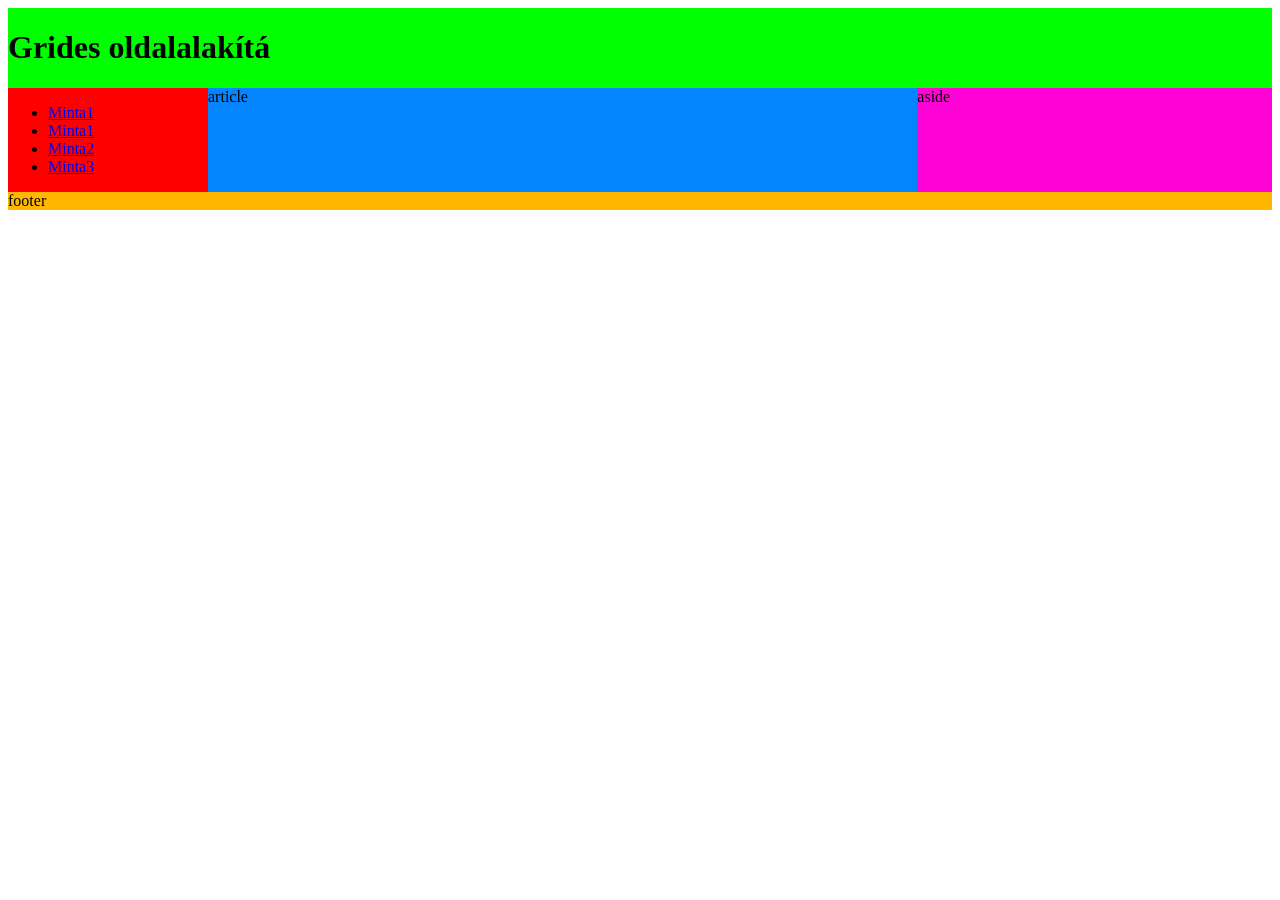
<file: index.html>
<!DOCTYPE html>
<html lang="en">
<head>
    <meta charset="UTF-8">
    <meta name="viewport" content="width=device-width, initial-scale=1.0">
    <title>Ignácz Milán</title>
    <link rel="stylesheet" href="index.css">
</head>
<body>
 <main>
    <header>
        <h1>Grides oldalalakítá</h1>
    </header>
    <nav>
        <ul>
            <li><a href="index.html">Minta1</a></li>
            <li><a href="minta1.html">Minta1</a></li>
            <li><a href="minta2.html">Minta2</a></li>
            <li><a href="minta3.html">Minta3</a></li>
        </ul>
    </nav>
    <article>article</article>
    <aside>aside</aside>
    <footer>footer</footer>
 </main>
    
</body>
</html>
</file>
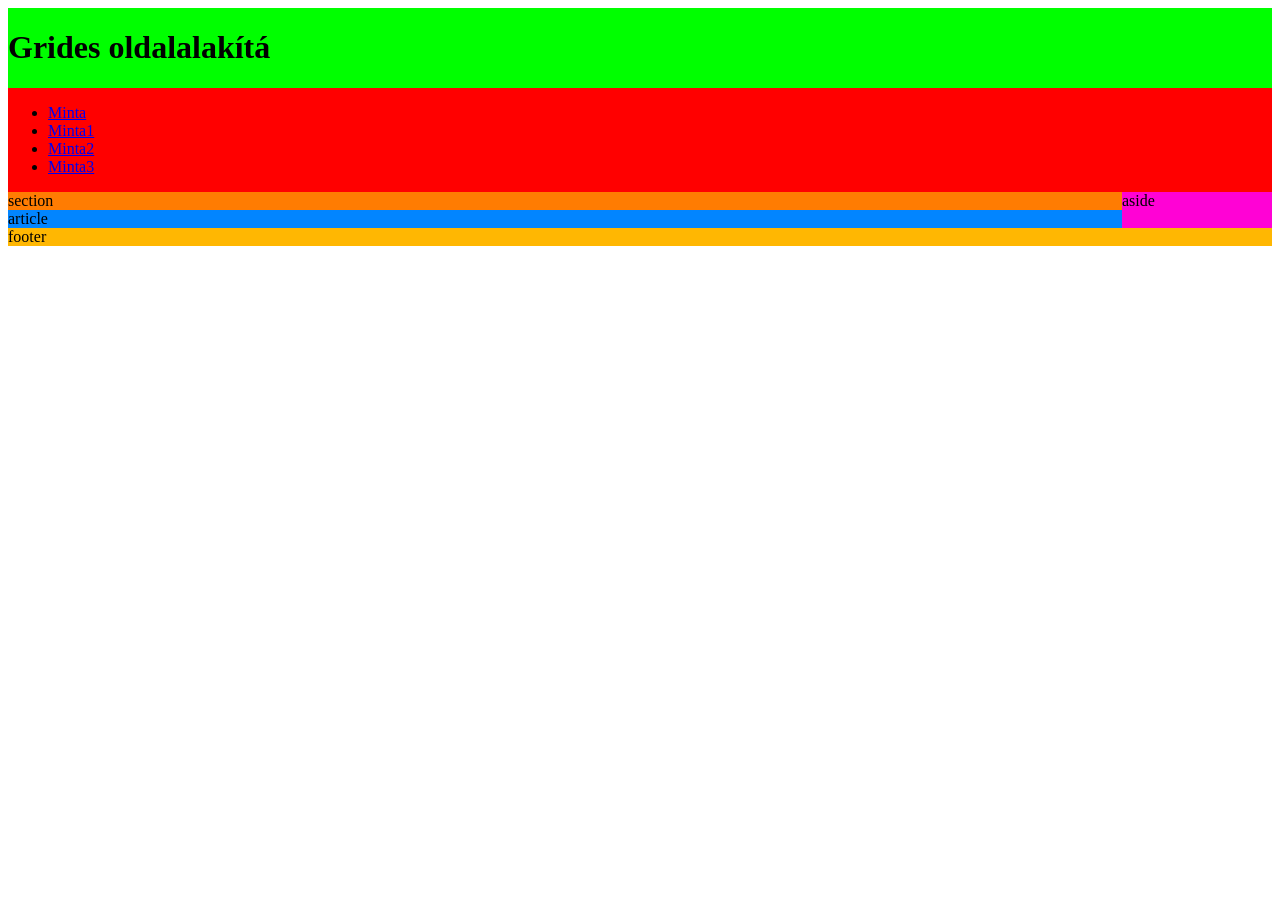
<file: minta1.html>
<!DOCTYPE html>
<html lang="en">
<head>
    <meta charset="UTF-8">
    <meta name="viewport" content="width=device-width, initial-scale=1.0">
    <title>Ignácz Milán</title>
    <link rel="stylesheet" href="minta1.css">
</head>
<body>
 <main>
    <header>
        <h1>Grides oldalalakítá</h1>
    </header>
    <nav>
        <ul>
            <li><a href="minta1.html">Minta</a></li>
            <li><a href="index.html">Minta1</a></li>
            <li><a href="minta2.html">Minta2</a></li>
            <li><a href="minta3.html">Minta3</a></li>
        </ul>
    </nav>
    <article>article</article>
    <aside>aside</aside>
    <footer>footer</footer>
    <section>section</section>
 </main>
    
</body>
</html>
</file>
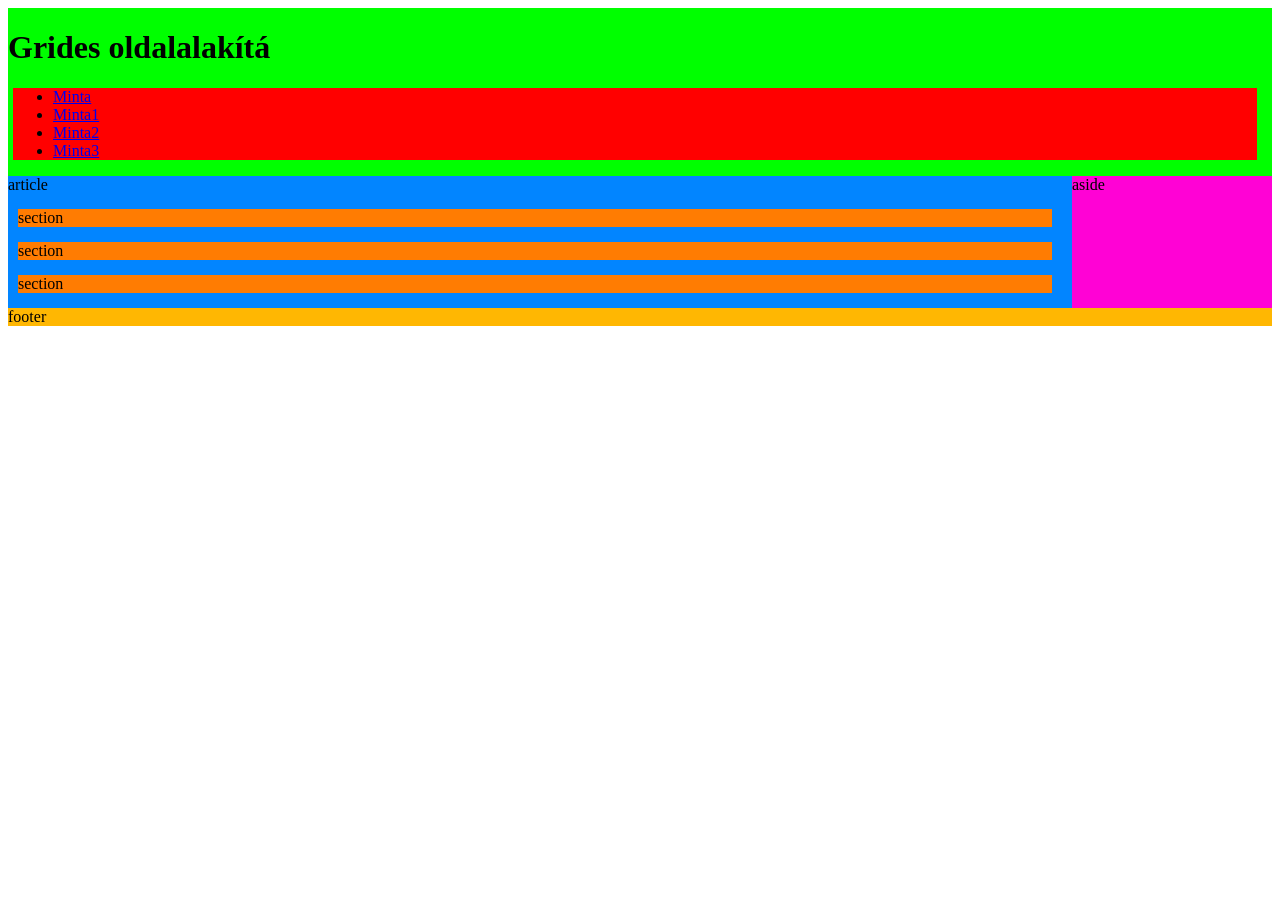
<file: minta2.html>
<!DOCTYPE html>
<html lang="en">
<head>
    <meta charset="UTF-8">
    <meta name="viewport" content="width=device-width, initial-scale=1.0">
    <title>Ignácz Milán</title>
    <link rel="stylesheet" href="minta2.css">
</head>
<body>
 <main>
    <header>
        <h1>Grides oldalalakítá</h1>
         <nav>
        <ul>
            <li><a href="index.html">Minta</a></li>
            <li><a href="minta1.html">Minta1</a></li>
            <li><a href="minta2.html">Minta2</a></li>
            <li><a href="minta3.html">Minta3</a></li>
        </ul>
    </nav>
    </header>
    <article>article<section>section</section><section>section</section><section>section</section></article>
    <aside>aside</aside>
    <footer>footer</footer>
 </main>
    
</body>
</html>
</file>
<file: index.css>
*{
    box-sizing: border-box;
}

header{
    grid-area: h;
background-color: #00ff00;
}
nav{
    grid-area: n;
background-color: #ff0000;
}
article{
    grid-area: ar;
background-color: #0285ff;
}
aside{
    grid-area: as;
background-color: #ff02d5;
}
main{
    display: grid;
    grid-template-columns: 200px 2fr 1fr;
    grid-template-areas: "h h h"
                         "n ar as"
                         "f f f";
}
footer{
    grid-area: f;
    background-color: #ffb702;
}
@media screen and (max-width:800px) {
    main{
        grid-template-columns: 2fr 1fr;
        grid-template-areas: "h h "
                             "n n"
                             "ar as"
                             "f f ";
    
    }
}
@media screen and (max-width:600px) {
    main{
        grid-template-columns: 1fr;
        grid-template-areas: "h"
                             "n" 
                             "ar"
                             "as"
                             "f";
    
    }
}
</file>
<file: minta1.css>
*{
    box-sizing: border-box;
}

header{
    grid-area: h;
background-color: #00ff00;
}
nav{
    grid-area: n;
background-color: #ff0000;
}
article{
    grid-area: ar;
background-color: #0285ff;
}
aside{
    grid-area: as;
background-color: #ff02d5;
}
section{
    grid-area: s;
background-color: #ff7c02;
}
main{
    display: grid;
    grid-template-columns: 2fr 150px;
    grid-template-areas: "h h"
                         "n n"
                         "s as"
                         "ar as"
                         "f f";
}
footer{
    grid-area: f;
    background-color: #ffb702;
}
@media screen and (max-width:600px) {
    main{
        grid-template-columns: 1fr;
        grid-template-areas: "h"
                             "n"
                             "s"
                             "ar"
                             "as"
                             "f";
    
    }
}
</file>
<file: minta2.css>
*{
    box-sizing: border-box;
}

header{
    grid-area: h;
background-color: #00ff00;
}
nav{
    grid-area: n;
background-color: #ff0000;
margin: 10px 15px 10px 5px;
}
article{
    grid-area: ar;
background-color: #0285ff;
}
aside{
    grid-area: as;
background-color: #ff02d5;
}
main{
    display: grid;
    grid-template-columns: 2fr 200px;
    grid-template-areas: "h h"
                         "n n"
                         "s as"
                         "ar as"
                         "f f";
}
footer{
    grid-area: f;
    background-color: #ffb702;
}
section{
    grid-area: s;
background-color: #ff7c02;
margin: 15px 20px 15px 10px;
}
@media screen and (max-width:600px) {
    main{
        grid-template-columns: 1fr;
        grid-template-areas: "h"
                             "n" 
                             "ar"
                             "s"
                             "s"
                             "s"
                             "as"
                             "f";
    
    }
}
</file>
